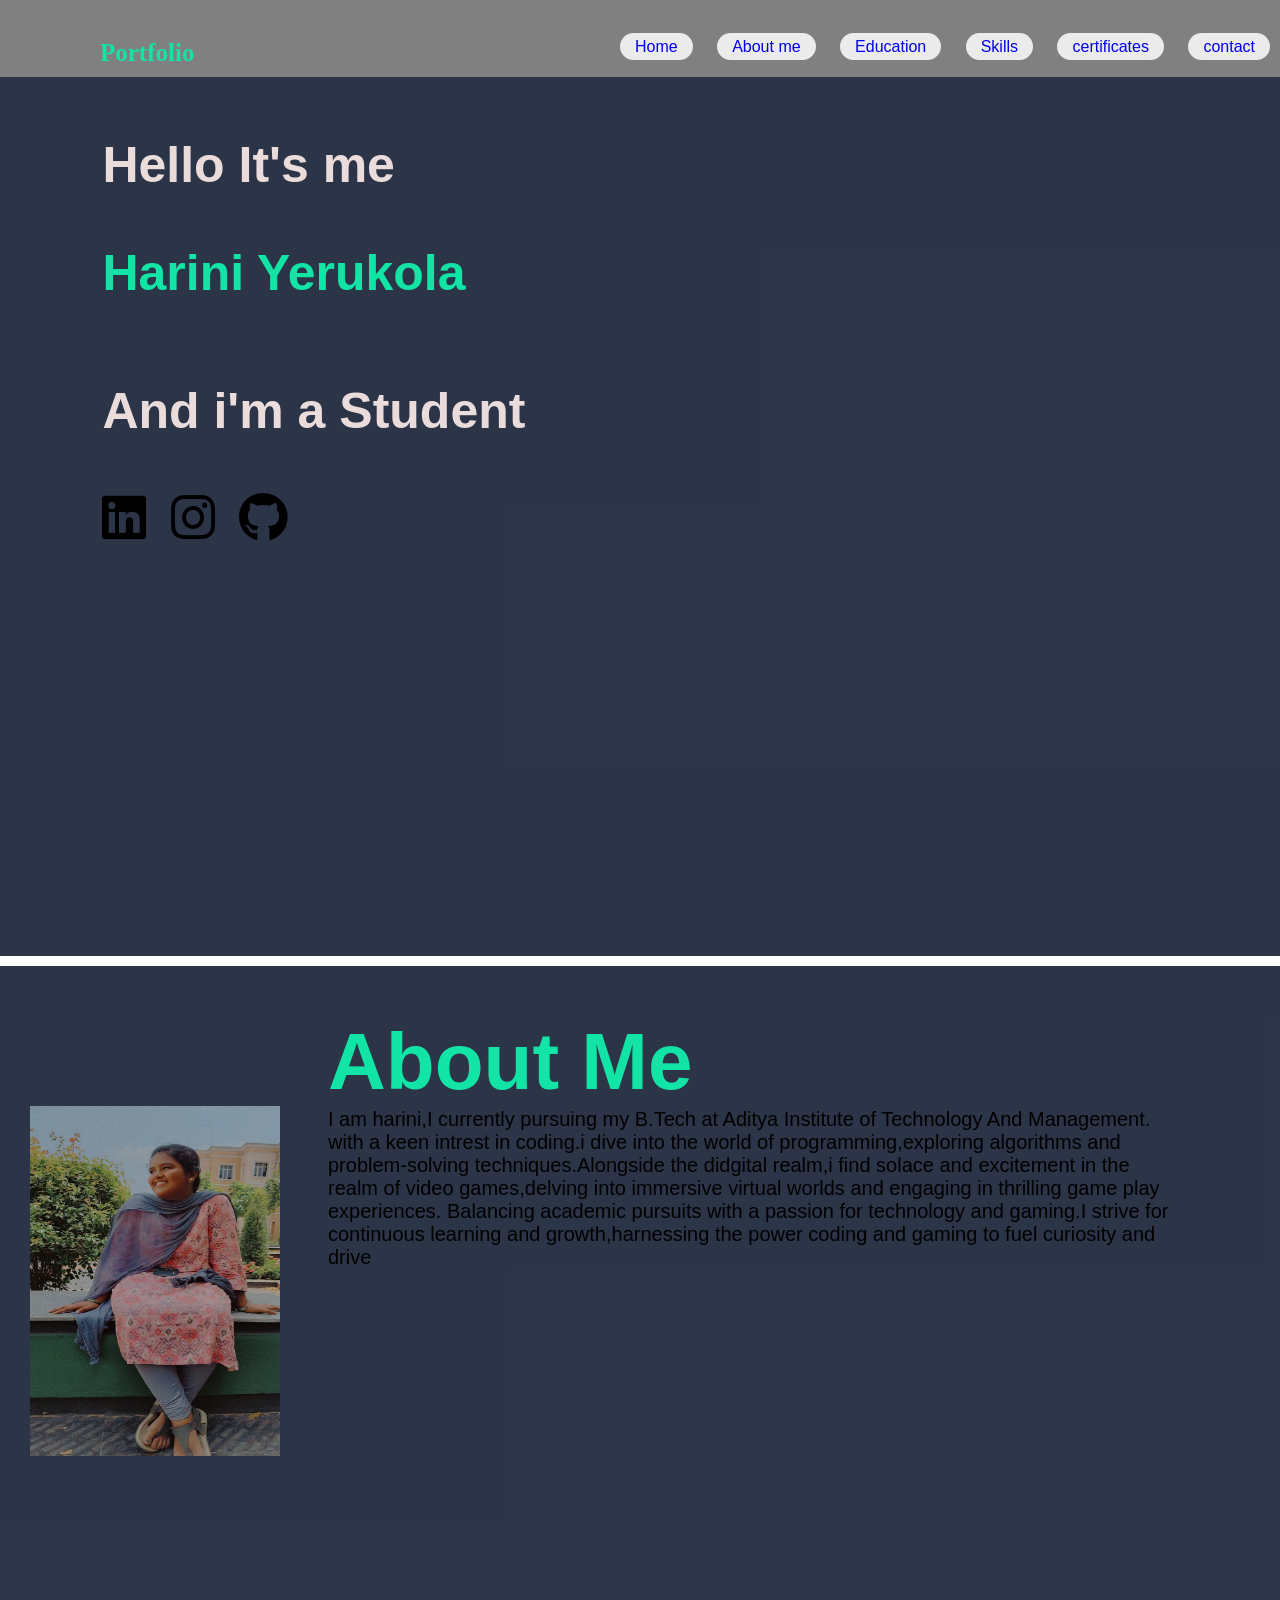
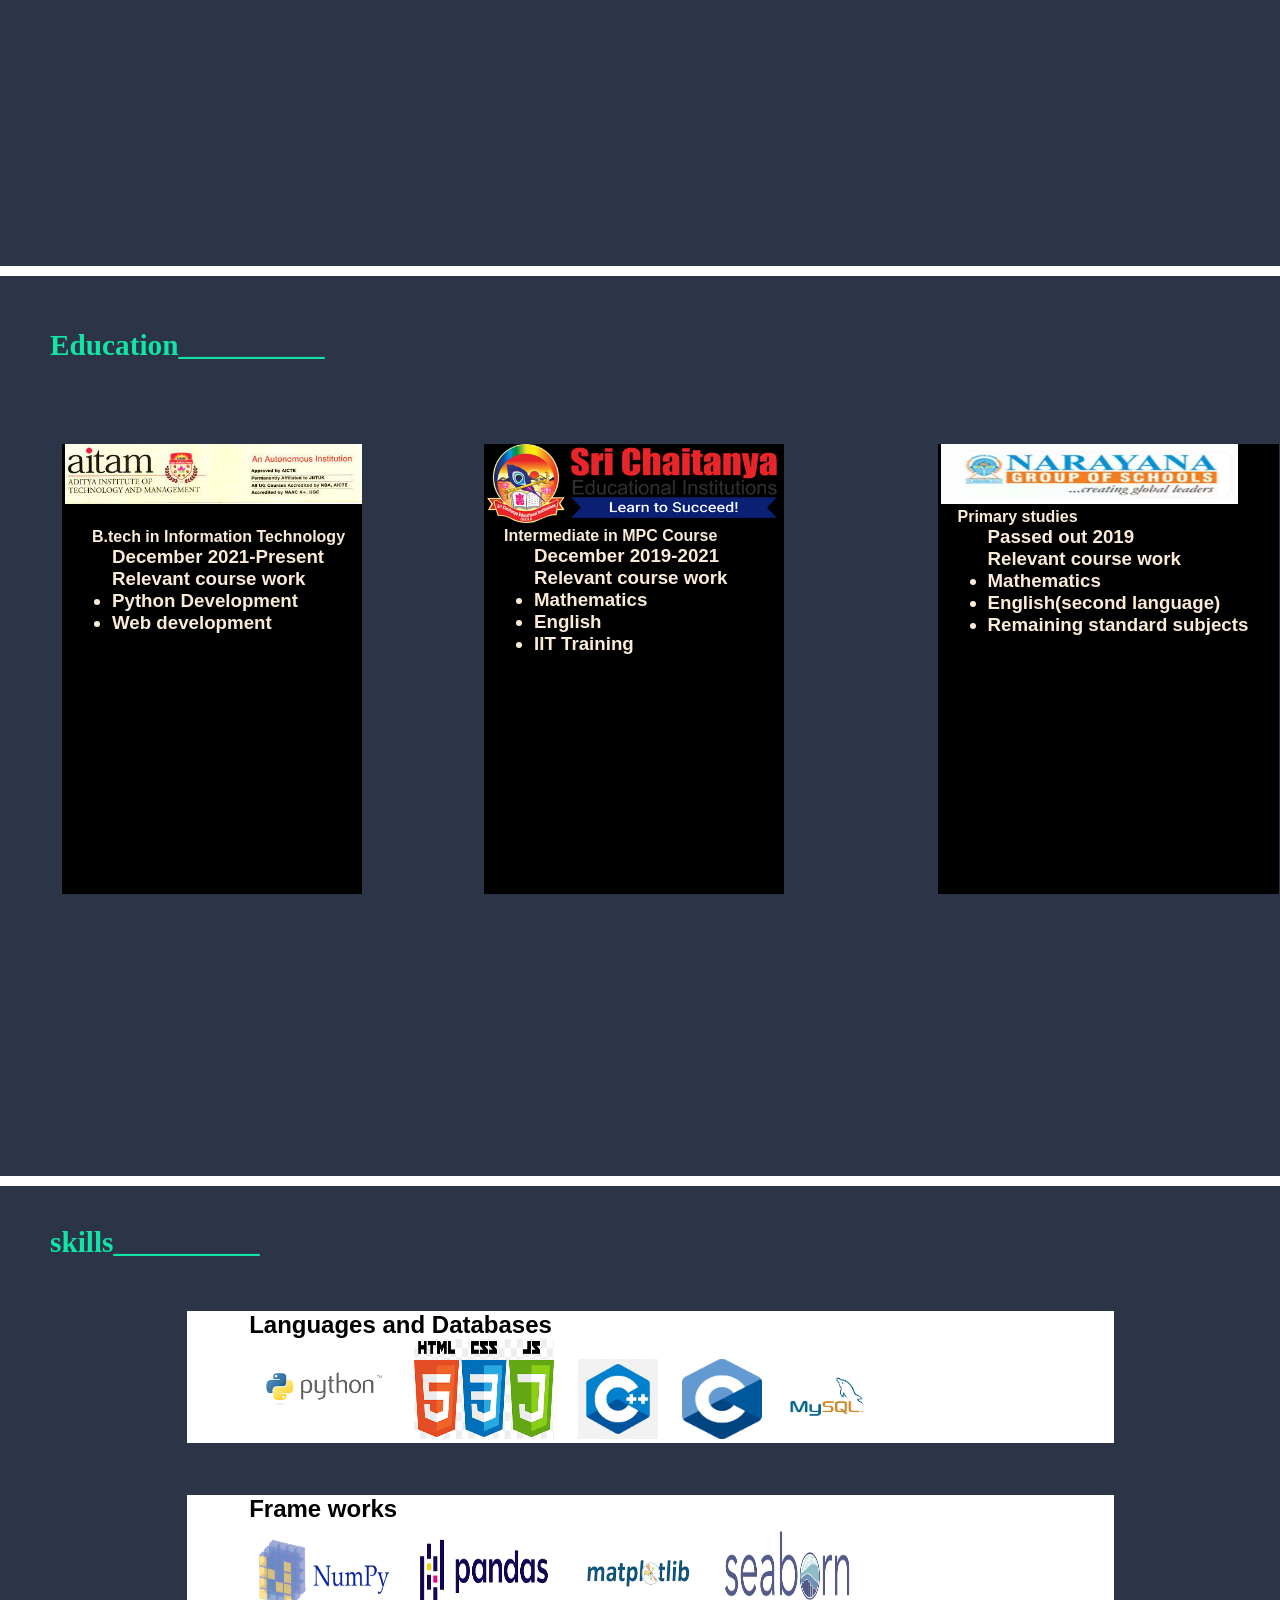
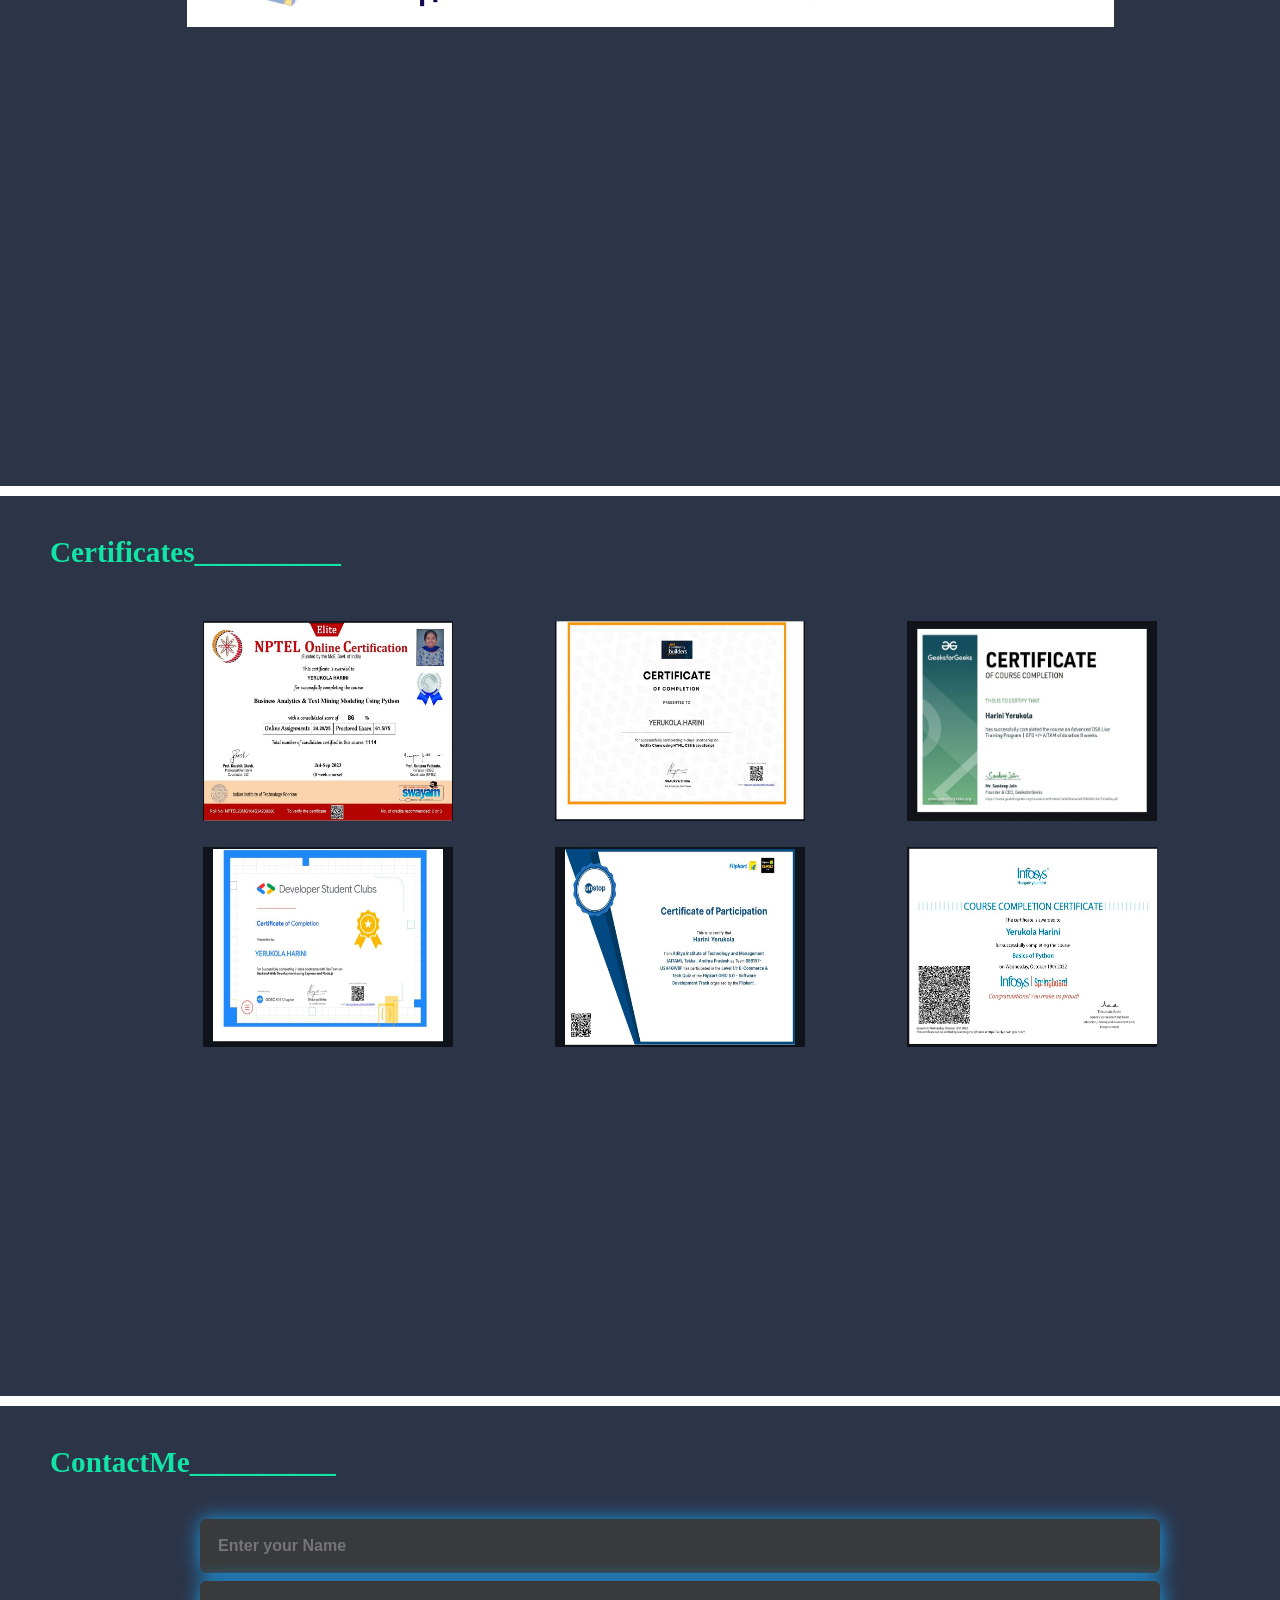
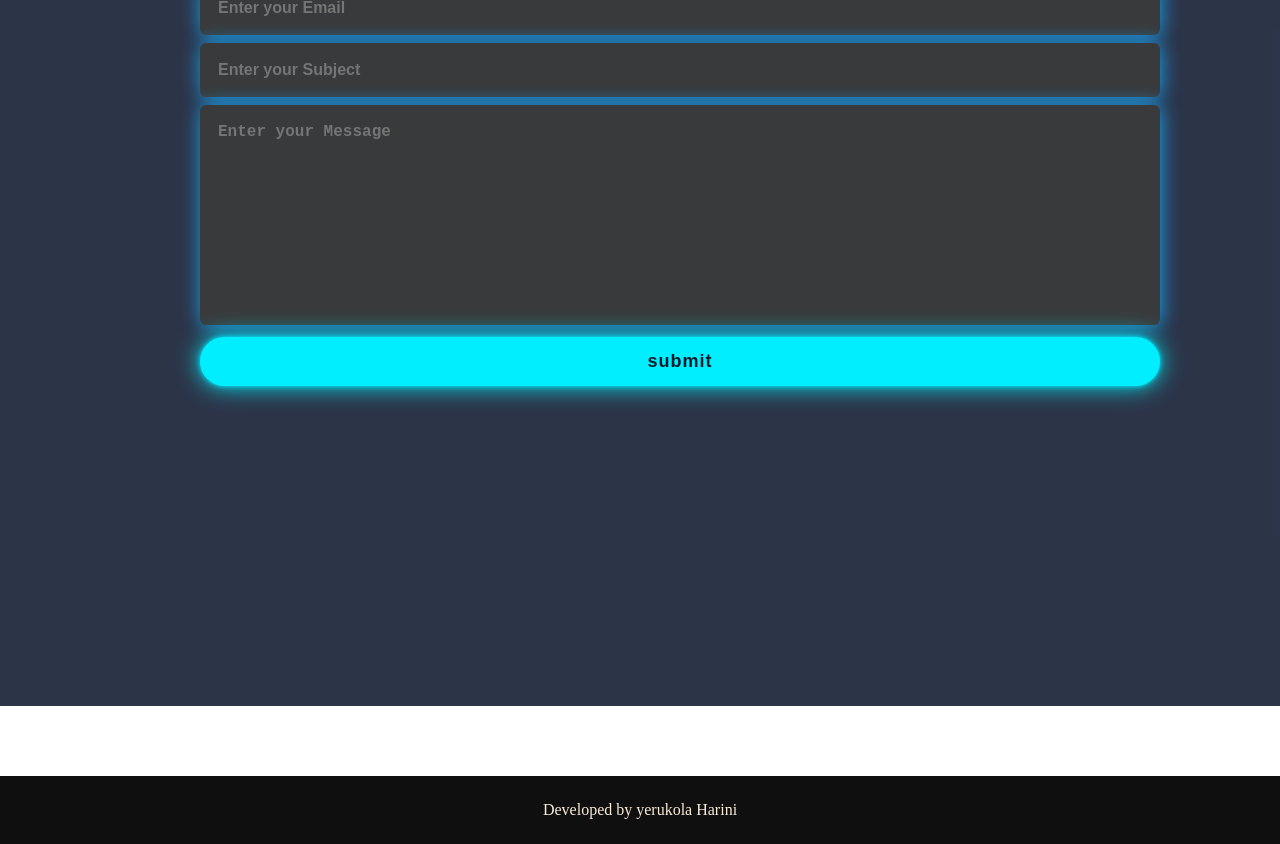
<file: index.html>
<!DOCTYPE html>
<html lang="en">
<head>
    <meta charset="UTF-8">
    <meta name="viewport" content="width=device-width, initial-scale=1.0">
    <link rel="stylesheet" href="style.css">
    <link rel="stylesheet" href="https://cdnjs.cloudflare.com/ajax/libs/font-awesome/6.5.1/css/all.min.css"">"
    <title>Harini Portfolio</title>
</head>
<body>
    
    <section id="home" >
    <div class="first">
            <nav class="navbar">
                <a href="#" class="logo">Portfolio</a>
                <ul>
                    <li><a href="#">Home</a></li>
                    <li><a href="#about">About me</a></li>
                    <li><a href="#education">Education</a></li>
                    <li><a href="#skills">Skills</a></li>
                    <li><a href="#certificates">certificates</a></li>
                    <li><a href="#contact">contact</a></li>
                </ul>
            </nav>
        <div class="info">
            <h2><b>Hello It's me</b></h2>
            <h1><b>Harini Yerukola</b></h1>
            <h2><b>And i'm a Student</b></h2>
        </div>
        <div class="social">
            <a href="https://www.linkedin.com/in/harini-yerukola-429135256?utm_source=share&utm_campaign=share_via&utm_content=profile&utm_medium=android_app" target="_blank"><i class="fa-brands fa-linkedin"></i></a>
            <a href="https://www.instagram.com/hello_harini?igsh=MjdybHNneGtvNzU2" target="_blank"><i class="fa-brands fa-instagram"></i></a>
            <a href="https://github.com/Hariniyerukola/test" Target="_blank"><i class="fa-brands fa-github"></i></a>
            
        </div>
    </div>
</section>

<section id="about" class="about">
    <div class="img-about">
        <img src="profilepic.jpg" height="350px" width="250px">
    </div>
    <div class="content">
        <h1>About Me</h1>
        <p>I am harini,I currently pursuing my B.Tech at Aditya Institute of Technology And Management.
            with a keen intrest in coding.i dive into the world of programming,exploring algorithms and 
            problem-solving techniques.Alongside the didgital realm,i find solace and excitement in the realm of 
            video games,delving into immersive virtual worlds and engaging in thrilling game play experiences.
            Balancing academic pursuits with a passion for technology and gaming.I strive for continuous learning
             and growth,harnessing the power coding and gaming to fuel curiosity and drive
        </p>
    </div>
</section> 
<section id="education" class="education">
      <div class="row">
        <nav>
            <h1><b>Education__________</b></h1>
        </nav>
        <table class="edutab">
            <tr>
                <td><div class="Btech">
            <img src="btech.jpg" width="300">
            <h4>B.tech in Information 
                Technology
            </h4>
            <h3><b>December 2021-Present</b></h3>
            <h3><b>Relevant course work</b>
                <ul>
                    <li>Python Development</li>
                    <li>Web development</li>
                </ul></h3>
            </div></td>
        
        <td><div class="clg">
            <img src="college.png" width="300">
            <h4>Intermediate in MPC Course</h4>
            <h3><b>December 2019-2021</b></h3>
            <h3><b>Relevant course work</b>
                <ul>
                    <li>Mathematics</li>
                    <li>English</li>
                    <li>IIT Training</li>
                </ul></h3>
        </div></td>
        <td>
            <td><div style="padding-left:40%;width:150%">
                <div class="clg">
                    <div class="h4">
                        <div class="h3">
                <img src="schoolpic" height="60" width="300">
                <h4>Primary studies</h4>
                <h3><b>Passed out 2019</b></h3>
                <h3><b>Relevant course work</b>
                    <ul>
                        <li>Mathematics</li>
                        <li>English(second language)</li>
                        <li>Remaining standard subjects</li>
                    </ul></h3>
                    </div>
                    </div>
                    </div>
            </div></td>
        </td>
    </tr>
    </table>
      </div>  
</section>
<section id="skills" class="skills">
    <nav><h1><b>skills__________</b></h1></nav>
    <table>
        <tr>
            <td>
                <div class="languages">
                    <h2><b>Languages and Databases</b></h2>
                    <p><img src="python.png"height="100" width="150" >
                        <img src="html.png" height="100" width="150"style="padding-left:10px" >
                        <img src="c++.png" height="80" width="100" style="padding-left:20px">   
                        <img src="c.png" height="80" width="100" style="padding-left:20px" > 
                        <img src="sql.png" height="80" width="100" style="padding-left:20px" > 
                         
                    </p>
                </div>
            </td>
        </tr>
        <tr>
            <td>
                <div class="languages">
                    <h2><b>Frame works</b></h2>
                    <p><img src="numpy.png"height="100" width="150">
                        <img src="panda.png" height="100" width="150" style="padding-left:10px">
                        <img src="mat.png" height="100" width="150" style="padding-left:10px">   
                        <img src="sea.png" height="100" width="150" style="padding-left:10px">   
                    </p>
                </div>
            </td>
        </tr>
    </table>
</section>
<section class="certificates" id="certificates">
        <div class="main-text">
            <nav><h1><b>Certificates__________</b></h1></nav>
        </div>
        <div class="services-content">
            <table>
            <tr>
                <td>
                <img src="certificate1.jpg" height="200px" width="250px"style="margin-left:1px">
                </td>
                <td>
                <img src="certificate2.jpg" height="200px" width="250px" style="margin-left:100px">
                </td>
                <td>
                <img src="certificate3.jpg" height="200px" width="250px" style="margin-left:100px">
                </td>
            </tr>
            <tr>
                <td>
                    <img src="certificate4.jpg" height="200px" width="250px" style="margin-top:20px;margin-left:1px">
                    </td>
                    <td>
                    <img src="certificate5.jpg" height="200px" width="250px"style="margin-top:20px;margin-left:100px">
                    </td>
                    <td>
                    <img src="certificate6.jpg" height="200px" width="250px" style="margin-top:20px;margin-left:100px">
                    </td>
            </tr>
            </table>
        </div>
    </section> 
    <section class="contact" id="contact">
        <div class="main-text">
            <nav><h1><b>ContactMe__________</b></h1></nav>
        </div>
        <div class="contact-form">
            <form action="https://api.web3forms.com/submit" method="POST" align="center" border="0" cellspacing="600">
                <div>
                <input type="hidden" name="access_key" value="9018c34f-0061-43bf-873a-b3fbca376034">
                <input type="text" placeholder="Enter your Name" required>
                <input type="email" placeholder="Enter your Email" required>
                <input type="message" placeholder="Enter your Subject">
                <textarea name="text" id="" cols="40" rows="10" placeholder="Enter your Message" required></textarea>
                <input type="submit" value="submit" class="send">
                </div>
            </form>
        </div>
     </section>
     <div class="last-text">
        <p>Developed by yerukola Harini</p>
     </div>
</body>
</html>
</file>
<file: style.css>
*{
    margin:0;
    padding:0;
    box-sizing:border-box;
}
.navbar{
    overflow: hidden;
    position: fixed;
    background-color:gray;
    top:0;
    width:100%;
    color:rgba(5, 15, 39, 0.842);
}

.first{
    height:100vh;
    width:100%;
    background:rgba(5, 15, 39, 0.842);
    font-family:'Segoe UI', Tahoma, Geneva, Verdana, sans-serif;
    position:relative;
    margin-bottom:10px;
}
.first nav{
    height:10px;
    width:100%;
    margin:auto;
    padding:3% 0;
    display:flex;
    align-items:flex;
    justify-content:space-between;
}
.logo
{
	position:relative;
	font-size:25px;
	color: rgb(18, 228, 165);
	text-decoration:none;
	font-weight:600;
    font-family:Georgia, 'Times New Roman', Times, serif;
    width:100px;
    cursor:pointer;
    margin-top:1px;
    margin-left:100px;
}
nav ul li {
    display:inline-block;
    list-style:none;
    margin:0px 10px;
}
nav ul li a{
    text-decoration:none;
    background:rgb(3, 19, 14);
    background:rgba(255, 255, 255, 0.842);
    margin:20px 0;
    border-radius:20px;
    padding:5px 15px;
}
nav ul li a:hover{
    color:rgb(206, 34, 34);
}
.info{
    margin-left:8%;
    margin-top:3%;
}
.info h2{
    font-size:50px;
    color:rgb(235, 220, 220);
    padding-top:80px;
}
.info h1{
    font-size:50px;
    margin-top:50px;
    color:rgb(18, 228, 165);
}
.social{
    margin-left:8%;
    margin-top:50px;

}
.social a{
    font-size:50px;
    color:black;
    margin-right:20px;
}
.social a:hover{
    color:rgb(36, 99, 214);
}
.about{
    height:100vh;
    width:100%;
    background:rgba(5, 15, 39, 0.842);
    font-family:'Segoe UI', Tahoma, Geneva, Verdana, sans-serif;
    display:flex;
    margin-bottom:10px;
}
.img-about{
    height:10vh;
    width:10%;
    padding:40px 30px;
    margin-top:100px;
}
.content{
    align-items:center;
    padding-left:200px;
    padding-right:100px;
    font-size:20px;
    padding-top: 50px;
}
.content h1{
    font-size:80px;
    padding-bottom: 0;
    color:rgb(18, 228, 165);
}
.education{
    height:100vh;
    width:100%;
    background:rgba(5, 15, 39, 0.842);
    font-family:'Segoe UI', Tahoma, Geneva, Verdana, sans-serif;
    display:flex;
    margin-bottom:10px;
}
.row{
    margin-top:1%;
}
.row nav{
	font-size:25px;
	color: rgb(18, 228, 165);
	text-decoration:none;
	font-weight:600;
    font-family:Georgia, 'Times New Roman', Times, serif;
    cursor:pointer;
    margin-top:40px; 
    padding-left:50px; 
}
.Btech {
    background: black;
    height:50vh;
    width:100%;
    margin-left:20%;
    margin-top:80px;
    padding-left:0px;
}
.Btech img{
    padding-left:1%
}
.profile{
    position:relative;
	font-size:25px;
	color: rgb(18, 228, 165);
	text-decoration:none;
	font-weight:600;
    font-family:Georgia, 'Times New Roman', Times, serif;
    width:100px;
    cursor:pointer;
    margin-top:50px;
    margin-left:30px;
    padding-top:80px
}
.Btech h4{
    color:antiquewhite;
    padding-top:20px;
    padding-left:30px;
}
.Btech h3{
    color:antiquewhite;
    padding-top:0;
    padding-left:50px;
}
.clg{
    background: black;
    height:50vh;
    width:100%;
    margin-left:60%;
    margin-top:80px;
    margin-right:40%;

    
}
.clg img{
    padding-left:1%;
}
.clg h4{
    color:antiquewhite;
    padding-left:20px;
    padding-top:0;
}
.clg h3{
    color:antiquewhite;
    padding-top:0;
    padding-left:50px;
}
.skills{
    height:100vh;
    width:100%;
    background:rgba(5, 15, 39, 0.842);
    font-family:'Segoe UI', Tahoma, Geneva, Verdana, sans-serif;
    margin-bottom:10px;
}
.skills nav{
    font-size:25px;
	color: rgb(18, 228, 165);
	text-decoration:none;
	font-weight:600;
    font-family:Georgia, 'Times New Roman', Times, serif;
    cursor:pointer;
    padding-top:40px; 
    padding-left:50px; 
}
.languages{
    background:white;
    width:150%;
    padding-left:10%;
    margin-left:30%;
    margin-top:50px;
}
.certificates{
    height:100vh;
    width:100%;
    background:rgba(5, 15, 39, 0.842);
    font-family:'Segoe UI', Tahoma, Geneva, Verdana, sans-serif;
    margin-bottom:10px;
}
.main-text {
    font-size:25px;
	color: rgb(18, 228, 165);
	text-decoration:none;
	font-weight:600;
    font-family:Georgia, 'Times New Roman', Times, serif;
    cursor:pointer;
    padding-top:40px; 
    padding-left:50px; 
}
.services-content {
    display: flex;
    grid-template-columns: repeat(auto-fit, minmax(250px, auto));
    align-content: left;
    gap: 5rem;
    margin-top:50px;
    padding-left: 200px;
    margin-bottom:200px;
}

.services {
    background: var(--second-bg-color);

}
.contact{
    height:100vh;
    width:100%;
    background:rgba(5, 15, 39, 0.842);
    font-family:'Segoe UI', Tahoma, Geneva, Verdana, sans-serif;
}
.contact-form form{
    padding-left:80px;
    padding-top:40px;
}
.contact-form form input,form textarea{
    border: none;
    outline: none;
    width: 80%;
    padding: 18px;
    background: #393a3b;
    color: #000;
    font-size: 1rem;
    font-weight: 600;
    margin-bottom: 0.5rem;
    border-radius: 0.4rem;
    box-shadow: 1px 1px 20px rgb(27, 163, 242);
}
.contact-form textarea{
    resize: none;
    height: 220px;
}
.contact-form form .send{
    display: inline-block;
    padding: 14px 60px;
    background: #0ef;
    border-radius: 40px;
    font-size: 18px;
    color: #081b29;
    letter-spacing: 1px;
    text-decoration: none;
    font-weight: 600;
    box-shadow: 0 0 5px #0ef,
    0 0 25px #0ef;
}
.contact-form form .send:hover{
    box-shadow: 0 0 5px cyan,
    0 0 25px cyan , 0 0 50px cyan,
    0 0 100px cyan,0 0 200px cyan;
}
.last-text p{
    width: 100%;
    text-align: center;
    padding: 25px 0;
    background: rgb(15, 15, 15);
    font-weight: 300;
    margin-top: 70px;
    color:antiquewhite;
}
</file>
